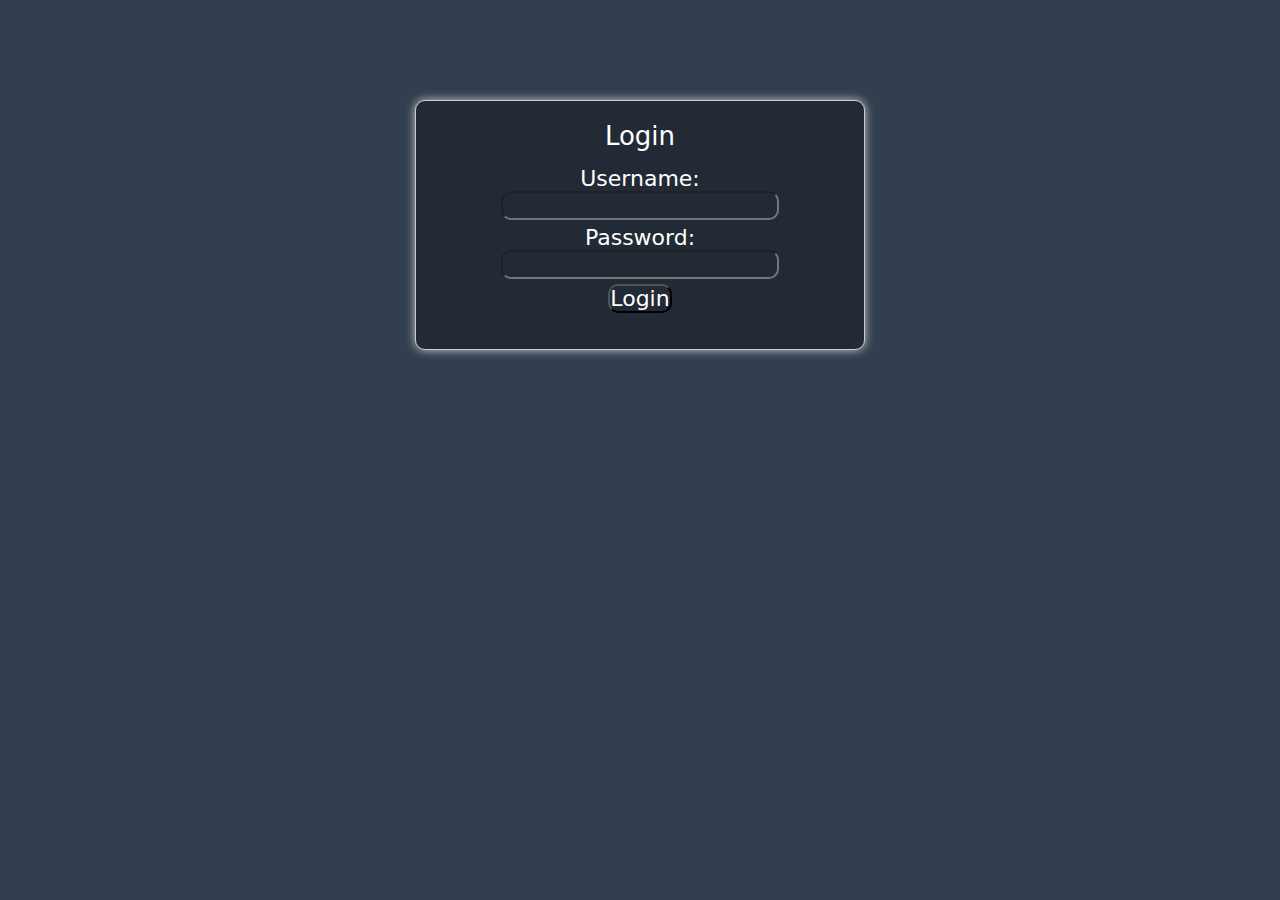
<file: log_in.html>
<!DOCTYPE html>
<html>

<head>
    <title>Login</title>
    <link rel="stylesheet" type="text/css" href="./style/log_in.css">
</head>

<body>
    <div class="login-container">
        <div class=loginText>Login</div>
        <form id="loginForm">
            <label for="username">Username:</label><br>
            <input type="text" id="username" name="username"><br>
            <label for="password">Password:</label><br>
            <input type="password" id="password" name="password"><br>
            <input type="submit" value="Login">

        </form>
        <p id="login-error" class="error-message"></p>
    </div>

    <script src="./js/log_in.js"></script>
</body>

</html>
</file>
<file: style/log_in.css>
/*build the roots to the colors*/
:root {
    --stone: #38464b;
    --nav_blue: #a1a9b7;
    --black_green: #013220;
    --capiton: #fff;
    --boring_silver: rgba(154, 185, 188, 0.8);
    --just_black: #000000;
    --outer: #333f50;
    --inner: #222a35;
}


* {
    box-sizing: border-box;
    margin: 0;
    padding: 0;
    background-color: var(--outer);
    font-family: system-ui, -apple-system, BlinkMacSystemFont, 'Segoe UI', 'Roboto', Oxygen, Ubuntu, Cantarell, 'Open Sans', 'Helvetica Neue', sans-serif;
    font-size: 22px;
    color: var(--capiton);
    font-weight: 320;

}

.loginText {
    font-size: 26px;
    margin-bottom: 15px;
    font-weight: 400;
    background-color: var(--inner);

}

.body {
    max-width: 1500px;
    max-height: 640px;
}

input {
    border-radius: 10px;
    background-color: var(--inner);
    margin-bottom: 5px;
    background-color: var(--inner);

}

label {
    margin-bottom: 5px;
    background-color: var(--inner);

}



.login-container {
    width: 450px;
    height: 250px;
    margin: 0 auto;
    margin-top: 100px;
    background-color: var(--inner);
    padding: 20px;
    text-align: center;
    border: 1px solid #ccc;
    border-radius: 10px;
    box-shadow: 0px 0px 10px #ccc;
}

form {
    background-color: var(--inner);

}

.error-message {
    color: red;
    margin-top: 10px;
    background-color: var(--inner);
    border-radius: 10px;
    box-shadow: 0px 0px 10px #ccc;




}
</file>
